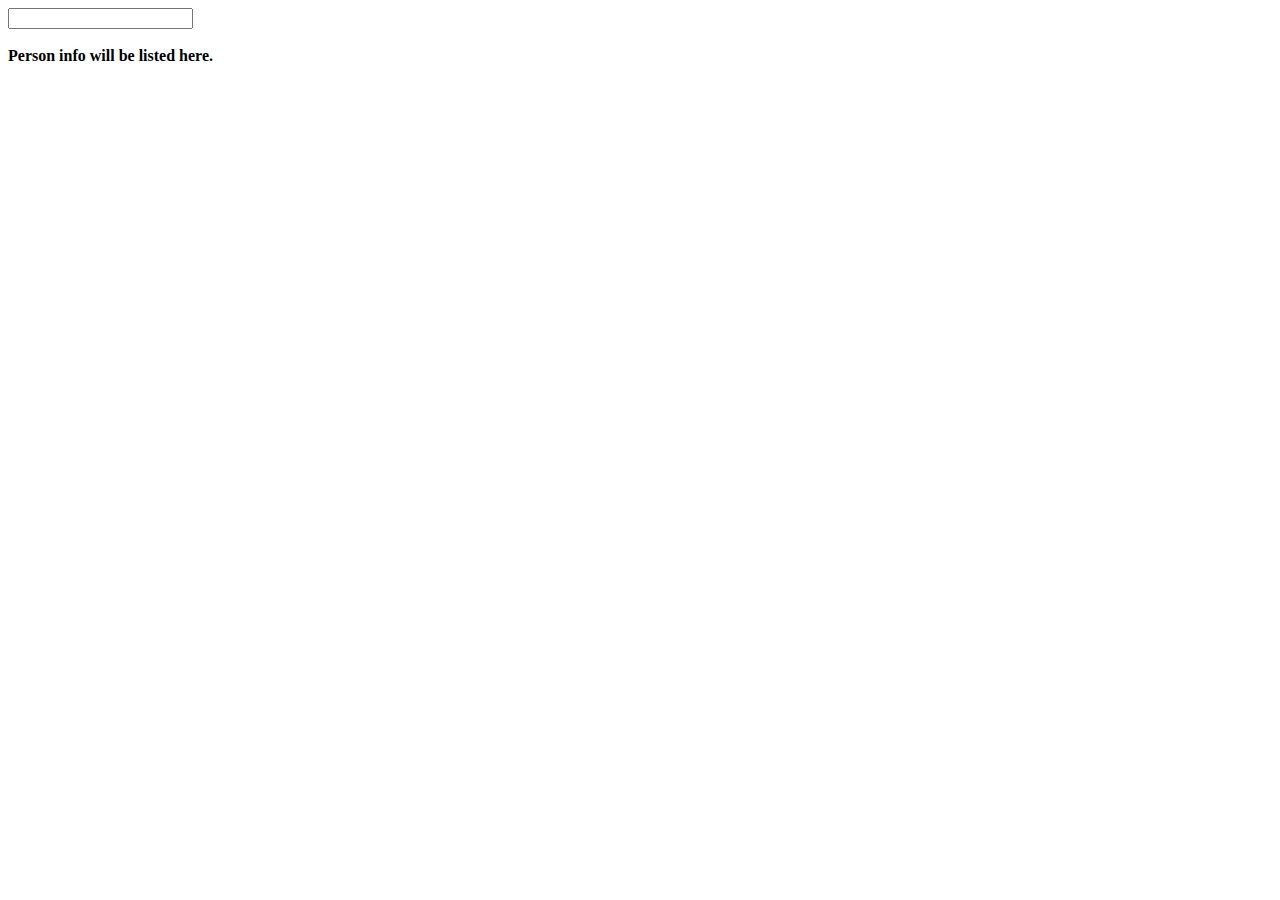
<file: ajax3/index.html>
<!DOCTYPE html>
<html>
<head>
    <script>
        function showUser(str) {
            if (str=="") {
                document.getElementById("txtHint").innerHTML="";
                return;
            }
            if (window.XMLHttpRequest) {
                // code for IE7+, Firefox, Chrome, Opera, Safari
                xmlhttp=new XMLHttpRequest();
            } else { // code for IE6, IE5
                xmlhttp=new ActiveXObject("Microsoft.XMLHTTP");
            }
            xmlhttp.onreadystatechange=function() {
                if (this.readyState==4 && this.status==200) {
                    document.getElementById("txtHint").innerHTML=this.responseText;
                }
            }
            xmlhttp.open("GET","getuser.php?q="+str,true);
            xmlhttp.send();
        }
    </script>
</head>
<body>
<form>
    <input type="text" name="users" oninput="showUser(this.value)">
</form>
<br>
<div id="txtHint"><b>Person info will be listed here.</b></div>

</body>
</html>
</file>
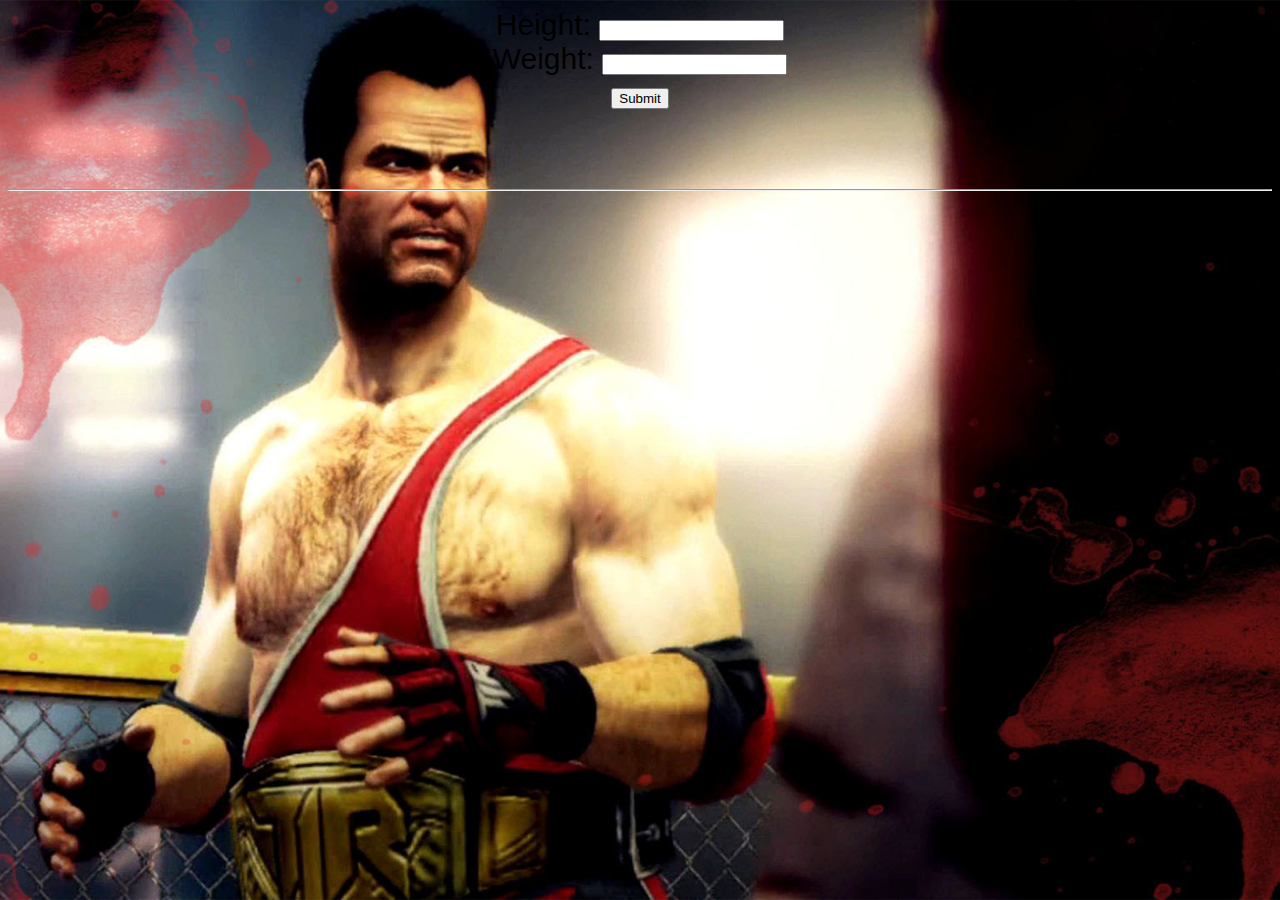
<file: bmi_calculator/index.html>
<!DOCTYPE html>
<html>
  <head>
    <meta charset="utf-8">
    <title>hi</title>
      <link rel="stylesheet" href="style.css">
  </head>
  <body>
    <script src="ajax.js"></script>
      <form>
        Height:
        <input type="text" name="height" value="" id="Height"/>
        <br />
        Weight:
        <input type="text" name="weight" value="" id="Weight"/>
        <br />
        <button type="button" name="calculate" onclick="ajax(Weight.value, Height.value)">Submit</button>
        </form>
        <p id="result"></p>
        <br/>
        <hr>
  </body>
</html>
</file>
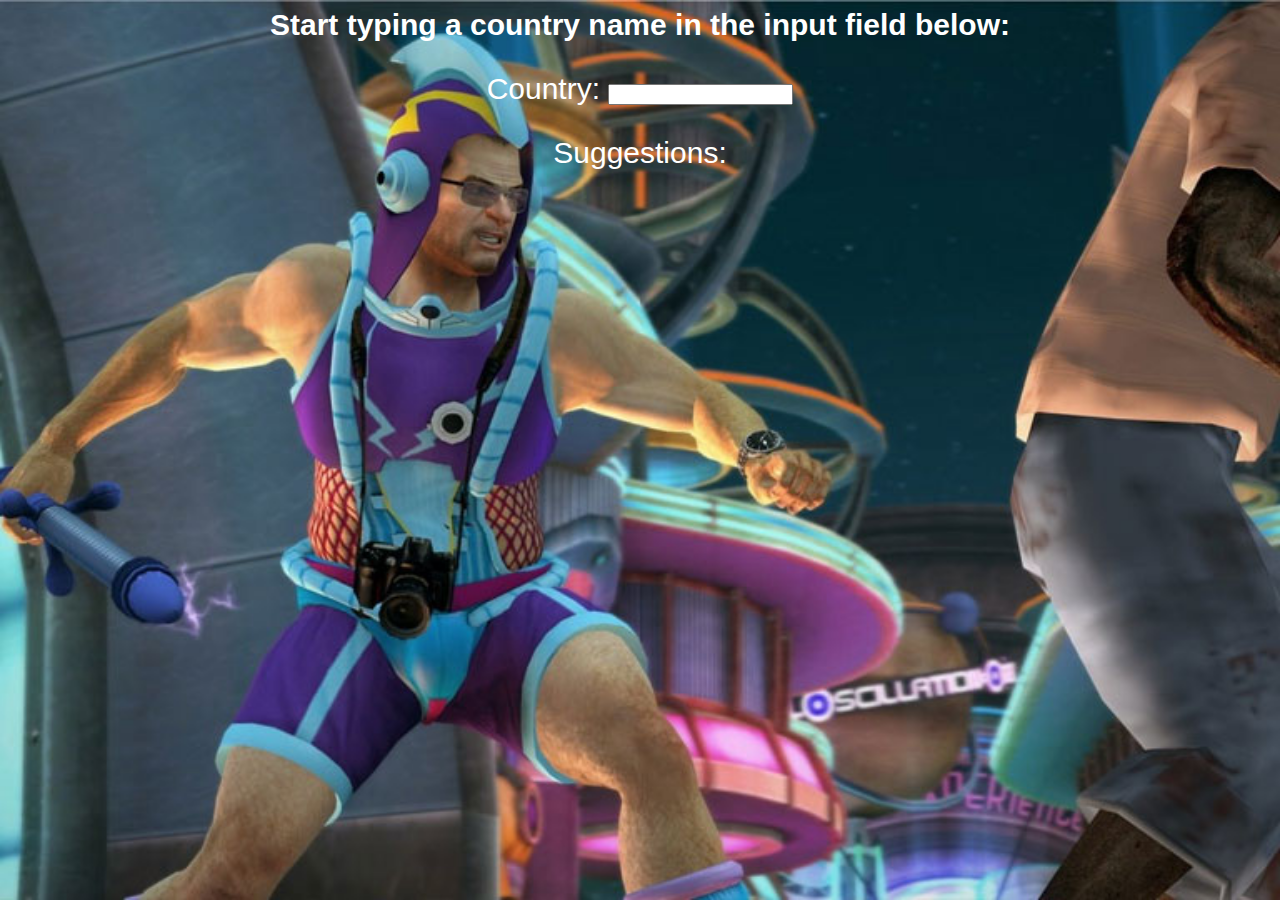
<file: gethint/index.html>
<html>
<head>
    <link rel="stylesheet" href="myStyle.css">
    <script>
        function showHint(str) {
            if (str.length == 0) {
                document.getElementById("txtHint").innerHTML = "";
                return;
            } else {
                var xmlhttp = new XMLHttpRequest();
                xmlhttp.onreadystatechange = function() {
                    if (this.readyState == 4 && this.status == 200) {
                        document.getElementById("txtHint").innerHTML = this.responseText;
                    }
                };
                xmlhttp.open("GET", "gethint.php?q=" + str, true);
                xmlhttp.send();
            }
        }
    </script>
</head>
<body>

<p><b>Start typing a country name in the input field below:</b></p>
<form>
    Country: <input type="text" onkeyup="showHint(this.value)">
</form>
<p>Suggestions: <span id="txtHint"></span></p>
</body>
</html>
</file>
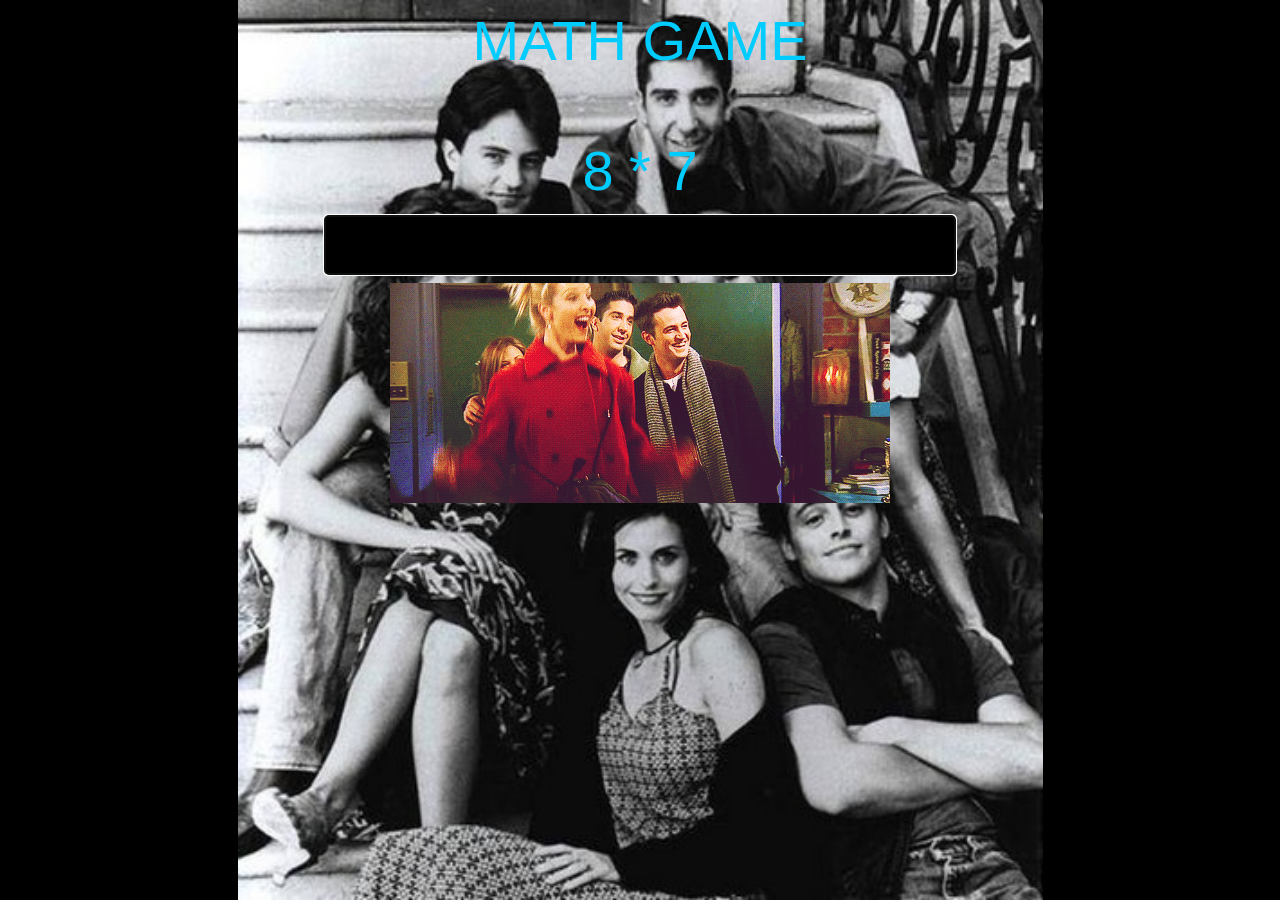
<file: rekenspel/index.html>
<!DOCTYPE html>
<html>
  <head>
    <meta charset="utf-8">
    <link rel="stylesheet" href="myStyle.css">
    <title>MATH GAME</title>
  </head>

  <body>

    <div id="wrapper">
      <div id="head">MATH GAME</div><br>
      <div id="myAssignment">Opgave</div>
        <input type="text" id="myAnswer" autofocus><br>
        <img src="images/exited.gif" id="feedback">
      </div>

        <script src="script.js"></script>
  </body>
</html>
</file>
<file: bmi_calculator/style.css>
body {
    background-image: url('image/background.jpg');
    background: url(image/background.jpg) no-repeat center center fixed;
    -webkit-background-size: cover;
    -moz-background-size: cover;
    -o-background-size: cover;
    background-size: cover;

    text-align: center;
    color: black;
    font: 30px arial, sans-serif;
    }
</file>
<file: gethint/myStyle.css>
body {
    background-image: url('images/hi.JPG');
    background: url(images/hi.JPG) no-repeat center center fixed;
    -webkit-background-size: cover;
    -moz-background-size: cover;
    -o-background-size: cover;
    background-size: cover;

    text-align: center;
    color: white;
    font: 30px arial, sans-serif;

animation: colorchange 2s;
animation: colorchange 2s infinite alternate;
}


@-webkit-keyframes colorchange {
    0% {
        color: blue;
    }
    10% {
        color: #8e44ad;
    }
    20% {
        color: #1abc9c;
    }
    30% {
        color: #d35400;
    }
    40% {
        color: blue;
    }
    50% {
        color: #34495e;
    }
    60% {
        color: blue;
    }
    70% {
        color: #2980b9;
    }
    80% {
        color: #f1c40f;
    }
    90% {
        color: #2980b9;
    }
    100% {
        color: pink;
    }
}
</file>
<file: rekenspel/myStyle.css>
body {
  background-image: url('images/background.jpg');
  background: url(images/background.jpg) no-repeat center center fixed;
  -webkit-background-size: contain;
  -moz-background-size: contain;
  -o-background-size: contain;
  background-size: contain;
  background-color: black;

  text-align: center;
  color: #00CCFF;
  font: 56px arial, sans-serif;

  animation: colorchange 2s;
  animation: colorchange 2s infinite alternate;
  }


  @-webkit-keyframes colorchange {
    0% {
      color: blue;
    }
    10% {
      color: #8e44ad;
    }
    20% {
      color: #1abc9c;
    }
    30% {
      color: #d35400;
    }
    40% {
      color: blue;
    }
    50% {
      color: #34495e;
    }
    60% {
      color: blue;
    }
    70% {
      color: #2980b9;
    }
    80% {
      color: #f1c40f;
    }
    90% {
      color: #2980b9;
    }
    100% {
      color: pink;
    }
  }

  input {
      background-color: black;
      width: 50%;
      margin: 8px 0;
      padding: 12px 20px;
      border-radius: 4px;
      font: 30px arial, sans-serif;
      
      animation: colorchange 2s;
      animation: colorchange 2s infinite alternate;
  }

  input[type=text], select {
      display: inline-block;
      border: 1px solid #00CCFF;
      color: white;
      box-sizing: border-box;
  }
  input:focus {
      background-color: black;
  }
</file>
